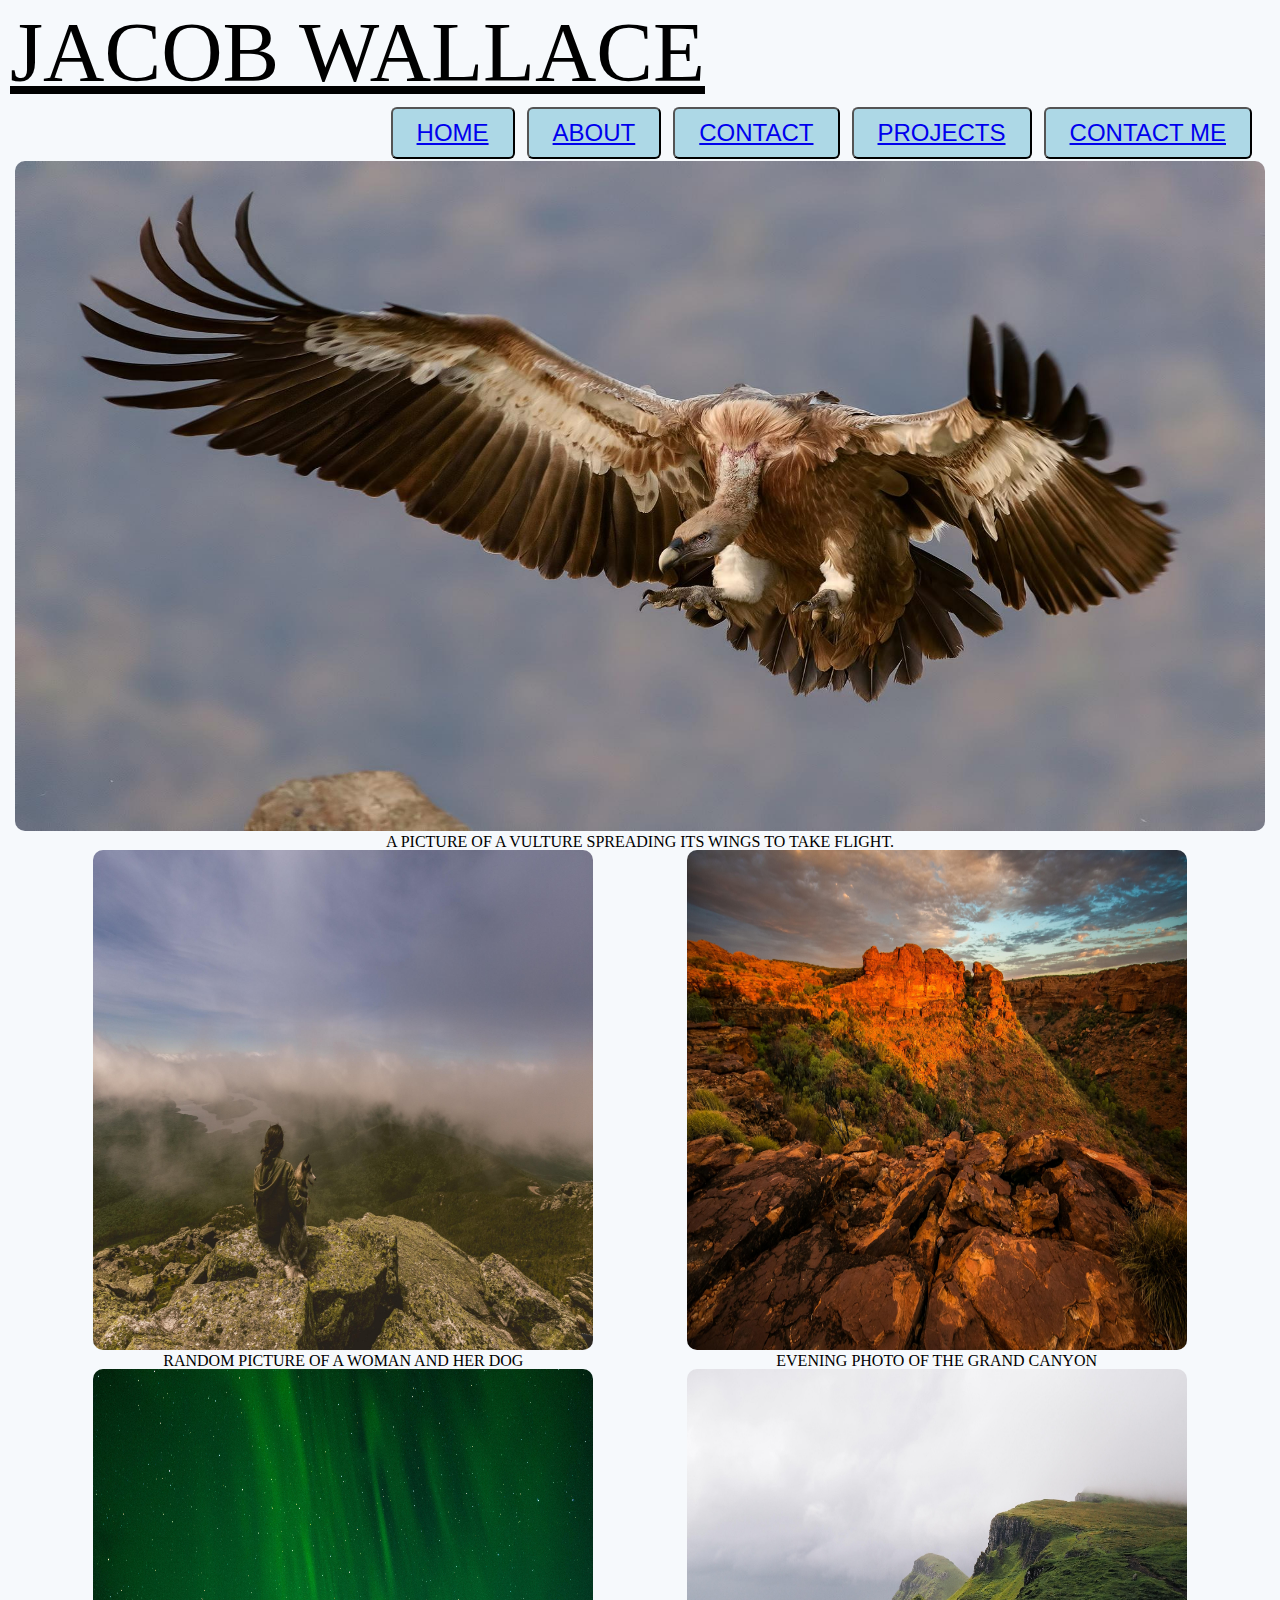
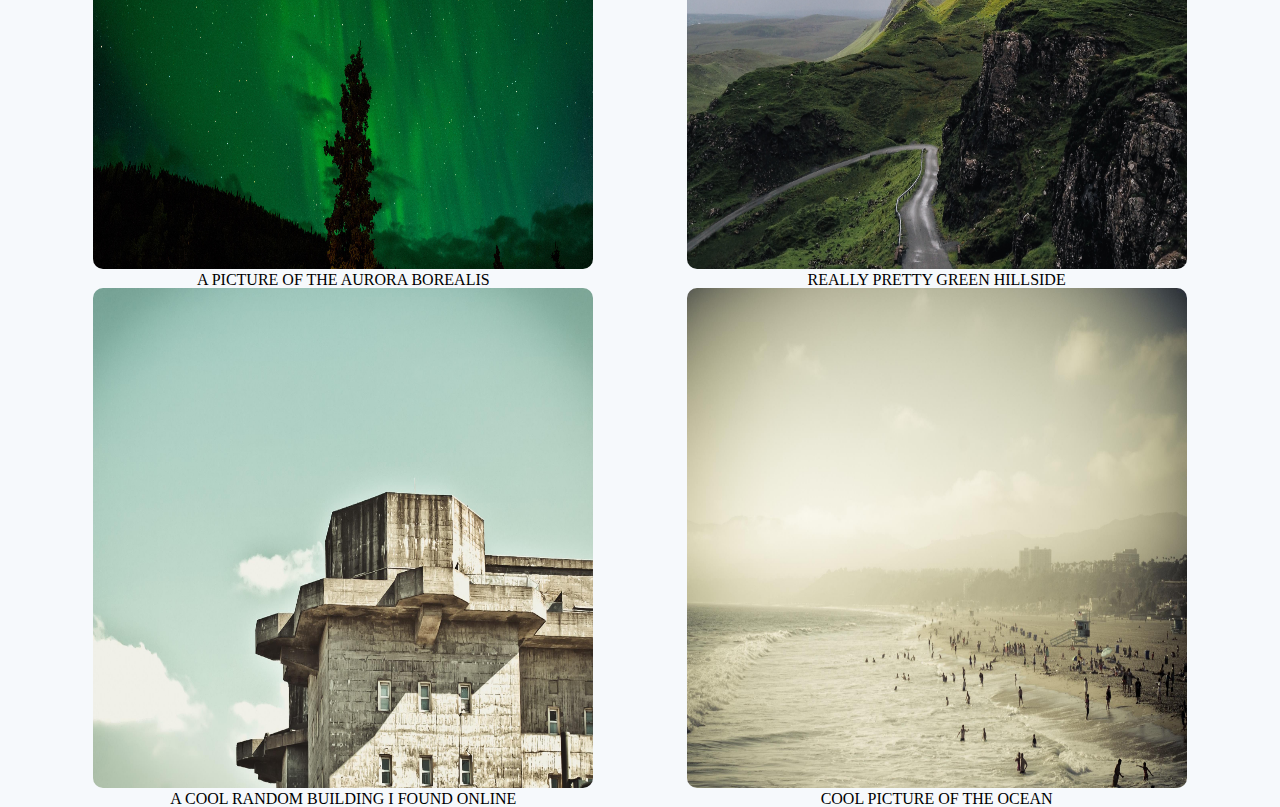
<file: index.html>
<!DOCTYPE html>
<html lang="en">
  <head>
    <meta charset="UTF-8" />
    <meta name="viewport" content="width=device-width, initial-scale=1.0" />
    <link rel="stylesheet" href="style/index.css" />
    <title>Home Page</title>
  </head>
  <body>
    <header>
      <h2>JACOB WALLACE</h2>

      <div class="TopNav">
        <button class="Home"><a href="index.html">HOME</a></button>
        <button class="About"><a href="about.html">ABOUT</a></button>
        <button class="Contact"><a href="contact.html">CONTACT</a></button>
        <button class="Projects"><a href="projects.html">PROJECTS</a></button>
        <button class="Contact-Me">
          <a href="contactMe.html">CONTACT ME</a>
        </button>
      </div>
    </header>
    <section class="container">
      <div class="image">
        <img class="first" src="picturesforwork/images/BirdOfPrey.jpg" alt="" />
        <p>
          <center>
            A PICTURE OF A VULTURE SPREADING ITS WINGS TO TAKE FLIGHT.
          </center>
        </p>
      </div>
      <div class="image">
        <img
          class="second"
          src="picturesforwork/images/deepthoughtOverthehill.jpg"
          alt=""
        />
        <p><center>RANDOM PICTURE OF A WOMAN AND HER DOG</center></p>
      </div>
      <div class="image">
        <img
          class="third"
          src="picturesforwork/images/grandCanyon.jpg"
          alt=""
        />
        <p><center>EVENING PHOTO OF THE GRAND CANYON</center></p>
      </div>
      <div class="image">
        <img
          class="fourth"
          src="picturesforwork/images/NightTimeAurora.jpg"
          alt=""
        />
        <p><center>A PICTURE OF THE AURORA BOREALIS</center></p>
      </div>
      <div class="image">
        <img
          class="fifth"
          src="picturesforwork/images/prettyGreenHillside.jpg"
          alt=""
        />
        <p><center>REALLY PRETTY GREEN HILLSIDE</center></p>
      </div>
      <div class="image">
        <img
          class="sixth"
          src="picturesforwork/images/quietBuilding.jpg"
          alt=""
        />
        <p><center>A COOL RANDOM BUILDING I FOUND ONLINE</center></p>
      </div>

      <div class="">
        <img
          class="seventh"
          src="picturesforwork/images/seasideImage.jpg"
          alt=""
        />
        <p><center>COOL PICTURE OF THE OCEAN</center></p>
      </div>
    </section>
  </body>
</html>
</file>
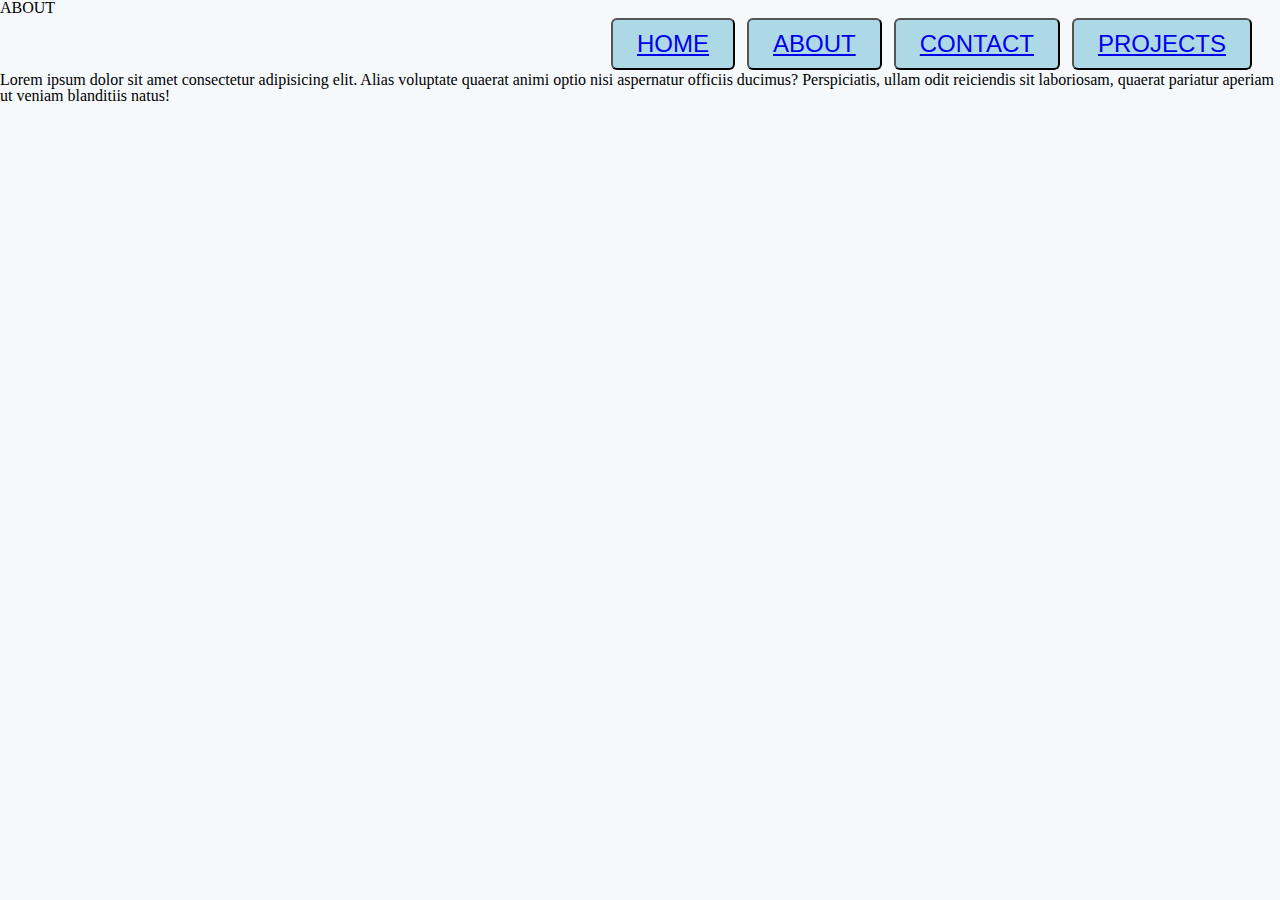
<file: about.html>
<!DOCTYPE html>
<html lang="en">
  <head>
    <meta charset="UTF-8" />
    <meta name="viewport" content="width=device-width, initial-scale=1.0" />
    <link rel="stylesheet" href="style/index.css" />
    <title>About us Page</title>
  </head>
  <body>
    <h1>ABOUT</h1>
    <div class="TopNav">
      <button class="Home"><a href="index.html">HOME</a></button>
      <button class="About"><a href="about.html">ABOUT</a></button>
      <button class="Contact"><a href="contact.html">CONTACT</a></button>
      <button class="Projects"><a href="projects.html">PROJECTS</a></button>
    </div>
    <div class="AboutUs">
      <p>
        Lorem ipsum dolor sit amet consectetur adipisicing elit. Alias voluptate
        quaerat animi optio nisi aspernatur officiis ducimus? Perspiciatis,
        ullam odit reiciendis sit laboriosam, quaerat pariatur aperiam ut veniam
        blanditiis natus!
      </p>
    </div>
  </body>
</html>
</file>
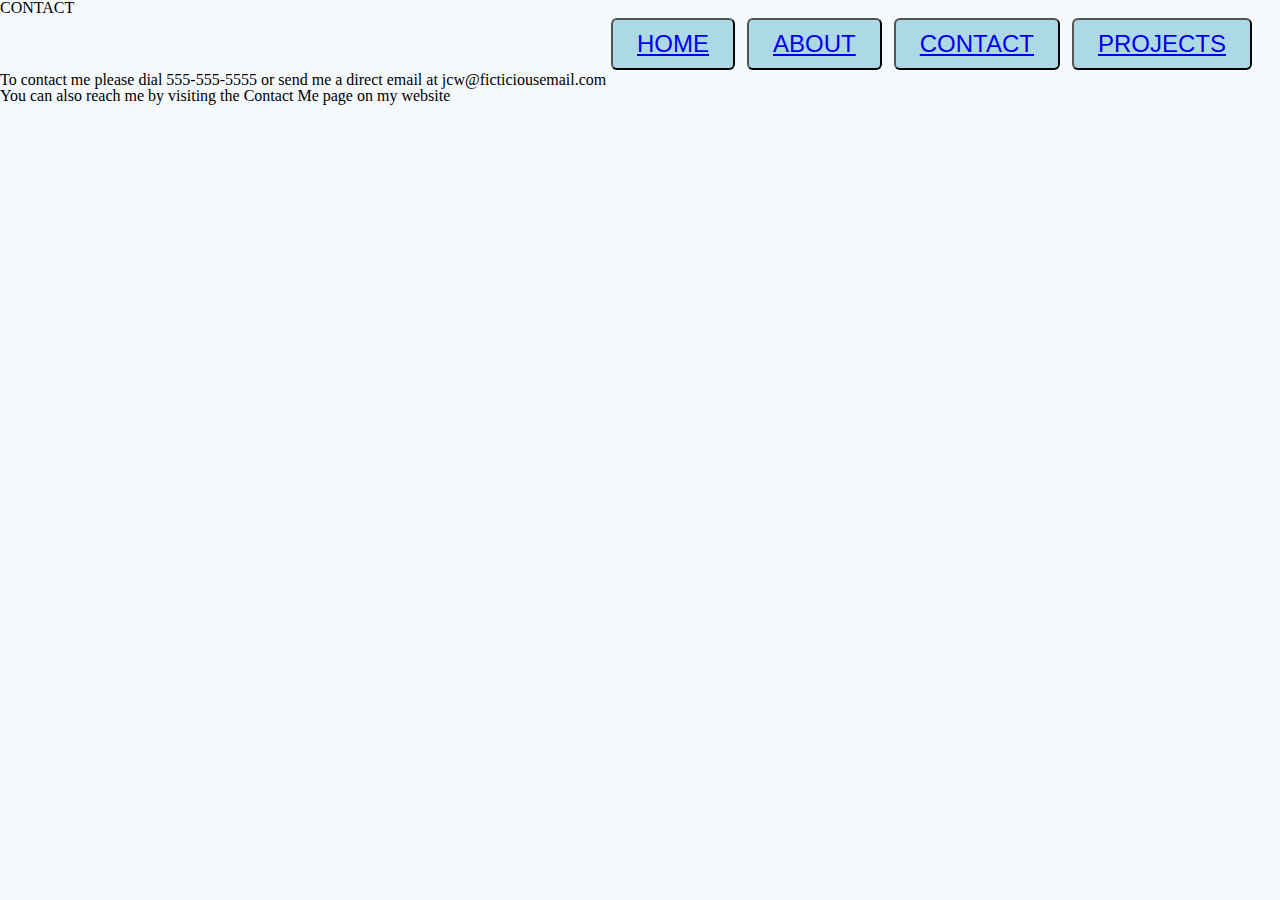
<file: contact.html>
<!DOCTYPE html>
<html lang="en">
  <head>
    <meta charset="UTF-8" />
    <meta
      name="viewport"
      content="width=    <h1> ABOUT </h1>, initial-scale=1.0"
    />
    <link rel="stylesheet" href="style/index.css" />
    <title>Contact us Info</title>
  </head>
  <body>
    <h1>CONTACT</h1>
    <div class="TopNav">
      <button class="Home"><a href="index.html">HOME</a></button>
      <button class="About"><a href="about.html">ABOUT</a></button>
      <button class="Contact"><a href="contact.html">CONTACT</a></button>
      <button class="Projects"><a href="projects.html">PROJECTS</a></button>
    </div>
    <div class="contactmethod">
      <p>
        To contact me please dial 555-555-5555 or send me a direct email at
        jcw@ficticiousemail.com
      </p>
      <p>You can also reach me by visiting the Contact Me page on my website</p>
    </div>
  </body>
</html>
</file>
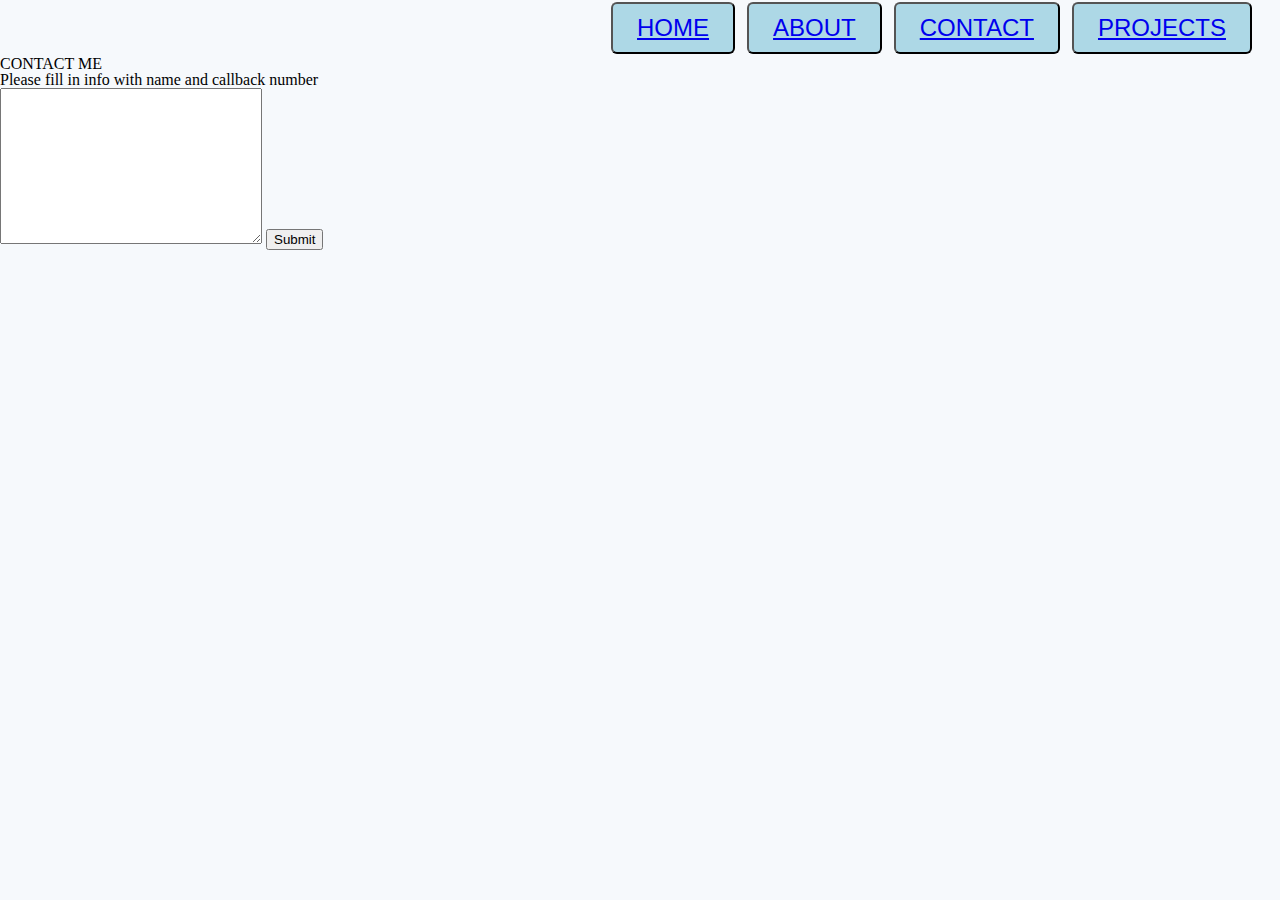
<file: contactMe.html>
<!DOCTYPE html>
<html lang="en">
  <head>
    <meta charset="UTF-8" />
    <meta
      name="viewport"
      content="width=    <h1> ABOUT </h1>, initial-scale=1.0"
    />
    <link rel="stylesheet" href="style/index.css" />
    <title>Reach our team</title>
  </head>
  <body>
    <div class="TopNav">
      <button class="Home"><a href="index.html">HOME</a></button>
      <button class="About"><a href="about.html">ABOUT</a></button>
      <button class="Contact"><a href="contact.html">CONTACT</a></button>
      <button class="Projects"><a href="projects.html">PROJECTS</a></button>
    </div>
    <h1>CONTACT ME</h1>
    <h6>Please fill in info with name and callback number</h6>
    <div class="form">
      <form method="post" action="subscriberform.php">
        <textarea name="MESSAGE" id="" cols="30" rows="10"></textarea>
        <input type="SUBMIT" />
      </form>
    </div>
  </body>
</html>
</file>
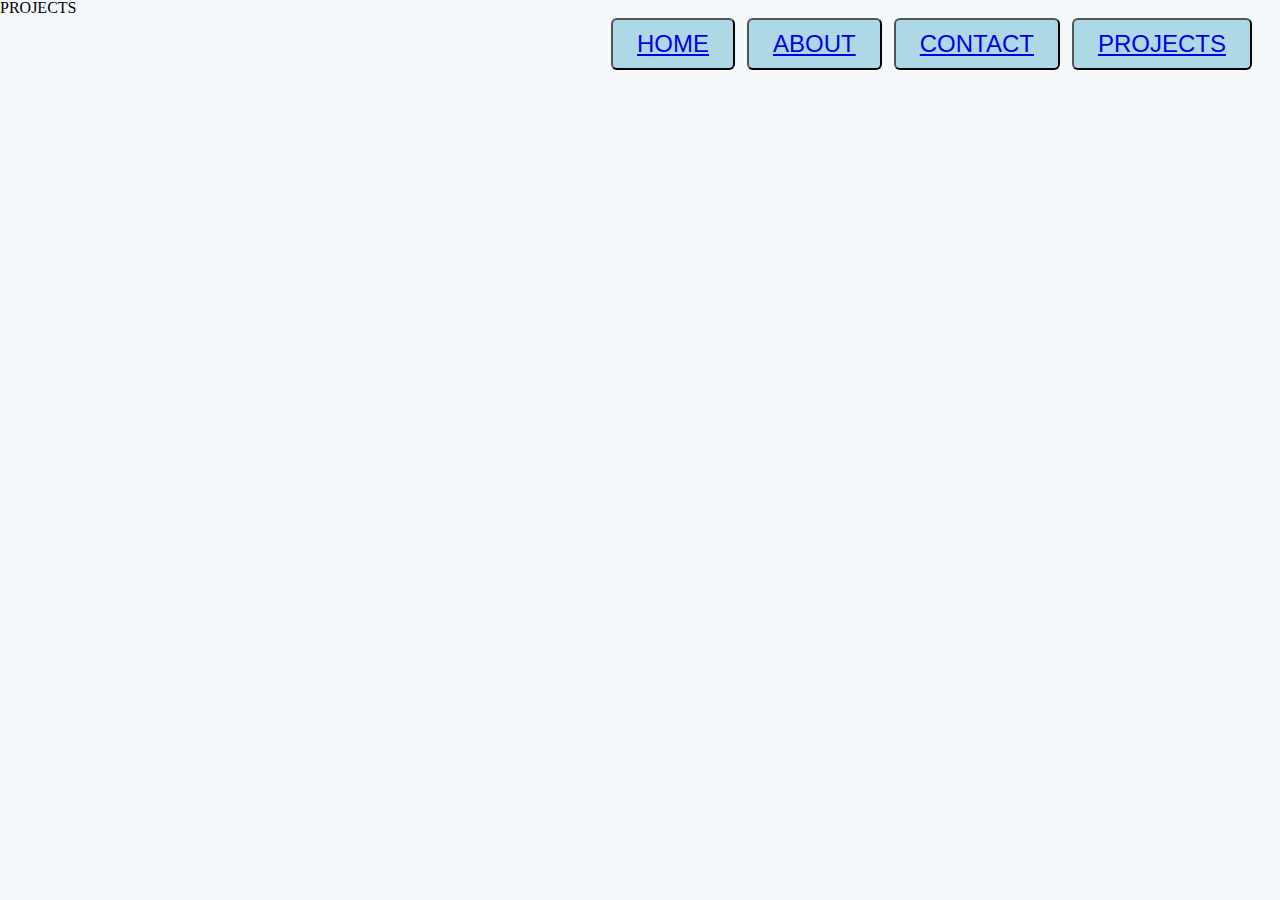
<file: projects.html>
<!DOCTYPE html>
<html lang="en">
  <head>
    <meta charset="UTF-8" />
    <meta name="viewport" content="width=device-width, initial-scale=1.0" />
    <link rel="stylesheet" href="style/index.css" />
    <title>Current Projects</title>
  </head>
  <body>
    <h1>PROJECTS</h1>
    <div class="TopNav">
      <button class="Home"><a href="index.html">HOME</a></button>
      <button class="About"><a href="about.html">ABOUT</a></button>
      <button class="Contact"><a href="contact.html">CONTACT</a></button>
      <button class="Projects"><a href="projects.html">PROJECTS</a></button>
    </div>
  </body>
</html>
</file>
<file: style/index.css>
html, body, div, span, applet, object, iframe,
h1, h2, h3, h4, h5, h6, p, blockquote, pre,
a, abbr, acronym, address, big, cite, code,
del, dfn, em, img, ins, kbd, q, s, samp,
small, strike, strong, sub, sup, tt, var,
b, u, i, center,
dl, dt, dd, ol, ul, li,
fieldset, form, label, legend,
table, caption, tbody, tfoot, thead, tr, th, td,
article, aside, canvas, details, embed, 
figure, figcaption, footer, header, hgroup, 
menu, nav, output, ruby, section, summary,
time, mark, audio, video {
	margin: 0;
	padding: 0;
	border: 100;
	font-size: 100%;
	font: inherit;
	vertical-align: baseline;
}
/* HTML5 display-role reset for older browsers */
article, aside, details, figcaption, figure, 
footer, header, hgroup, menu, nav, section {
	display: block;
}
body {
	line-height: 1;
    background-color: rgb(246, 249, 252);
    
     
}
ol, ul {
	list-style: none;
}
blockquote, q {
	quotes: none;
}
blockquote:before, blockquote:after,
q:before, q:after {
	content: '';
	content: none;
}
table {
	border-collapse: collapse;
	border-spacing: 0;
}

.TopNav{
    text-align: right;
    font-size: 20px;
    padding: 2px 28px ;
    
    
}


header h2{
    text-align: left;
    font-size: 85px;
    font-family: 'Boogaloo', cursive;
    padding: 10px;
    text-decoration: underline;
}

.container{
    width: 100%;
    height: 500px;
    display: flex;
    flex-flow: row wrap;
    justify-content:space-evenly ;
    align-items: flex-start;
    align-content: space-between;

}

.first{
    width: 1250px;
    height: 670px;
    border-radius: 10px;
    
    
}
.second{
    width: 500px;
    height: 500px;
    border-radius: 10px;
}

.third{
    width: 500px ;
    height:500px ;
    border-radius: 10px;
}

.fourth{
    width: 500px ;
    height:500px ;
    border-radius: 10px;
}

.fifth{
    width: 500px ;
    height:500px ;
    border-radius: 10px;
}

.sixth{
    width: 500px ;
    height:500px ;
    border-radius: 10px;
}

.seventh{
    width: 500px;
    height: 500px;
    border-radius: 10px;
}


.TopNav {
    border: none;
    text-align: right;
    font-size: 20px;
    font-family: "Courier New", Courier, monospace;
  }

  .Home {
    padding: 10px 24px;
    background-color: lightblue;
    font-size: 24px;
    border-radius: 6px;
  }
  .About {
    padding: 10px 24px;
    background-color: lightblue;
    font-size: 24px;
    border-radius: 6px;
  }
  .Contact {
    padding: 10px 24px;
    background-color: lightblue;
    font-size: 24px;
    border-radius: 6px;
  }
  .Projects {
    padding: 10px 24px;
    background-color: lightblue;
    font-size: 24px;
    border-radius: 6px;
  }
  .Contact-Me {
    padding: 10px 24px;
    background-color: lightblue;
    font-size: 24px;
    border-radius: 6px;
  }
</file>
